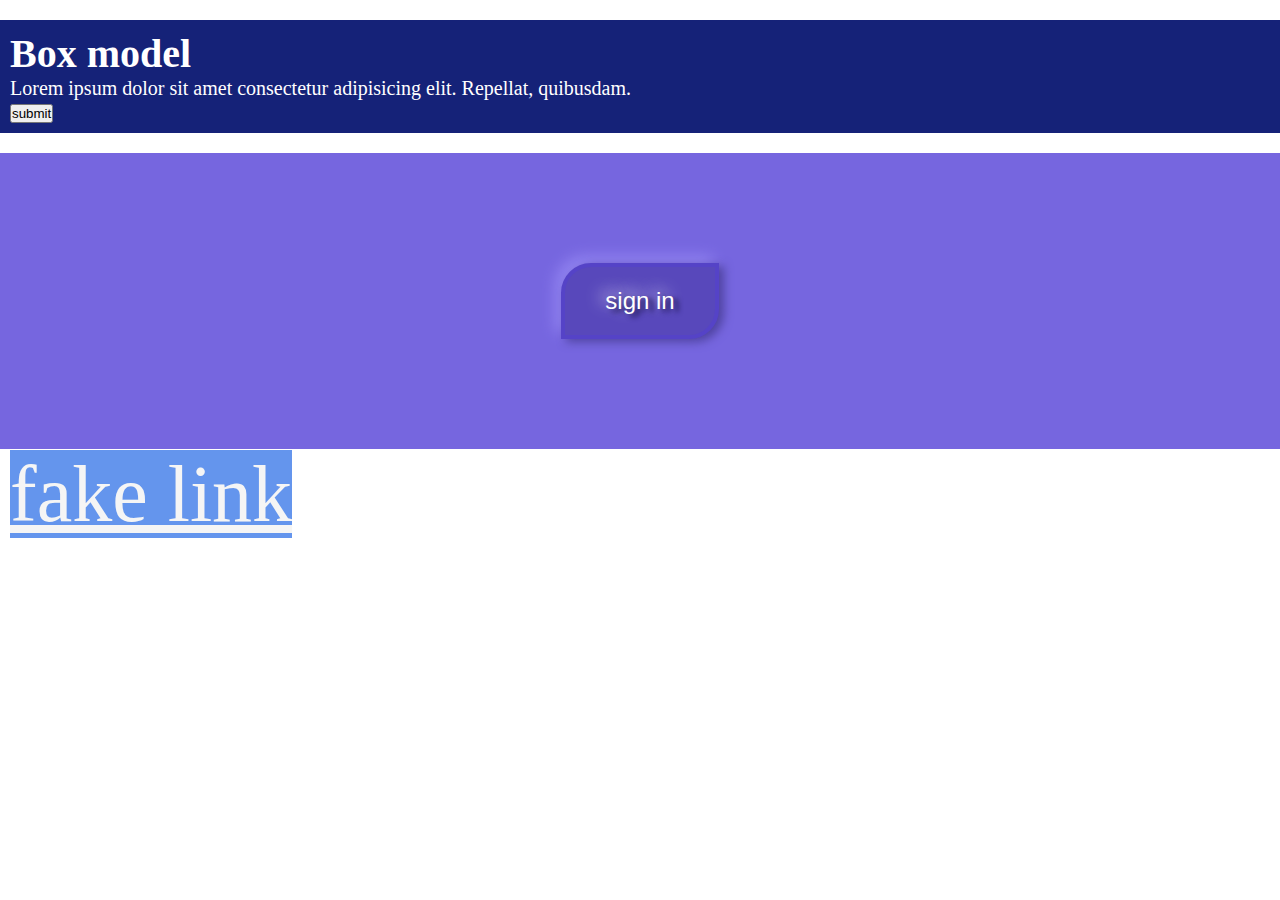
<file: 2index.html>
<!DOCTYPE html>
<html lang="en">
  <head>
    <meta charset="UTF-8" />
    <meta http-equiv="X-UA-Compatible" content="IE=edge" />
    <meta name="viewport" content="width=device-width, initial-scale=1.0" />
    <title>Document</title>
    <link rel="stylesheet" href="/style.css" />
  </head>
  <body>
    <div class="one">
      <h1>Box model</h1>
      <p>
        Lorem ipsum dolor sit amet consectetur adipisicing elit. Repellat,
        quibusdam.
      </p>
      <button>submit</button>
    </div>
<div class="button-bg">

  <button class="button">sign in</button>
</div>

<a href="#">fake link</a>
  </body>
</html>
</file>
<file: style.css>
*{
  padding: 0%;
  margin: 0;
  box-sizing: border-box;
}
html{
 font-size: 62.5%;
}
div {
 font-size: 2rem;
  background-color: #152278;
  color: white;
  width: 100%;
  padding:10px;
  margin-top: 20px;
}

.button{
 
 margin: 10rem;
 padding: 2rem 4rem;
 background: none;
 border: .2em solid rgb(85, 67, 199);
 color: white;
 font-size: 2.4rem;
 border-radius: 3rem 0rem;
 cursor: pointer;
 background-color: rgb(88, 72, 187);
 box-shadow: rgb(79, 67, 161) 5px 3px 10px ,
 rgb(146, 132, 241) -6px -7px 15px;
 text-shadow:rgb(27, 19, 80) 5px 3px 5px , rgb(213, 209, 238) -6px -5px 15px ;
}
.button-bg{
  display: flex;
  justify-content: center;
  align-items: center; 
  background-color: rgb(118, 102, 223);
}
a{
  font-size: 8rem;
  background-color:cornflowerblue ;
  color: whitesmoke;
  /* padding: 5rem ; */
  width: 5rem;
  height: 10rem;
  margin: 1rem;
}
</file>
